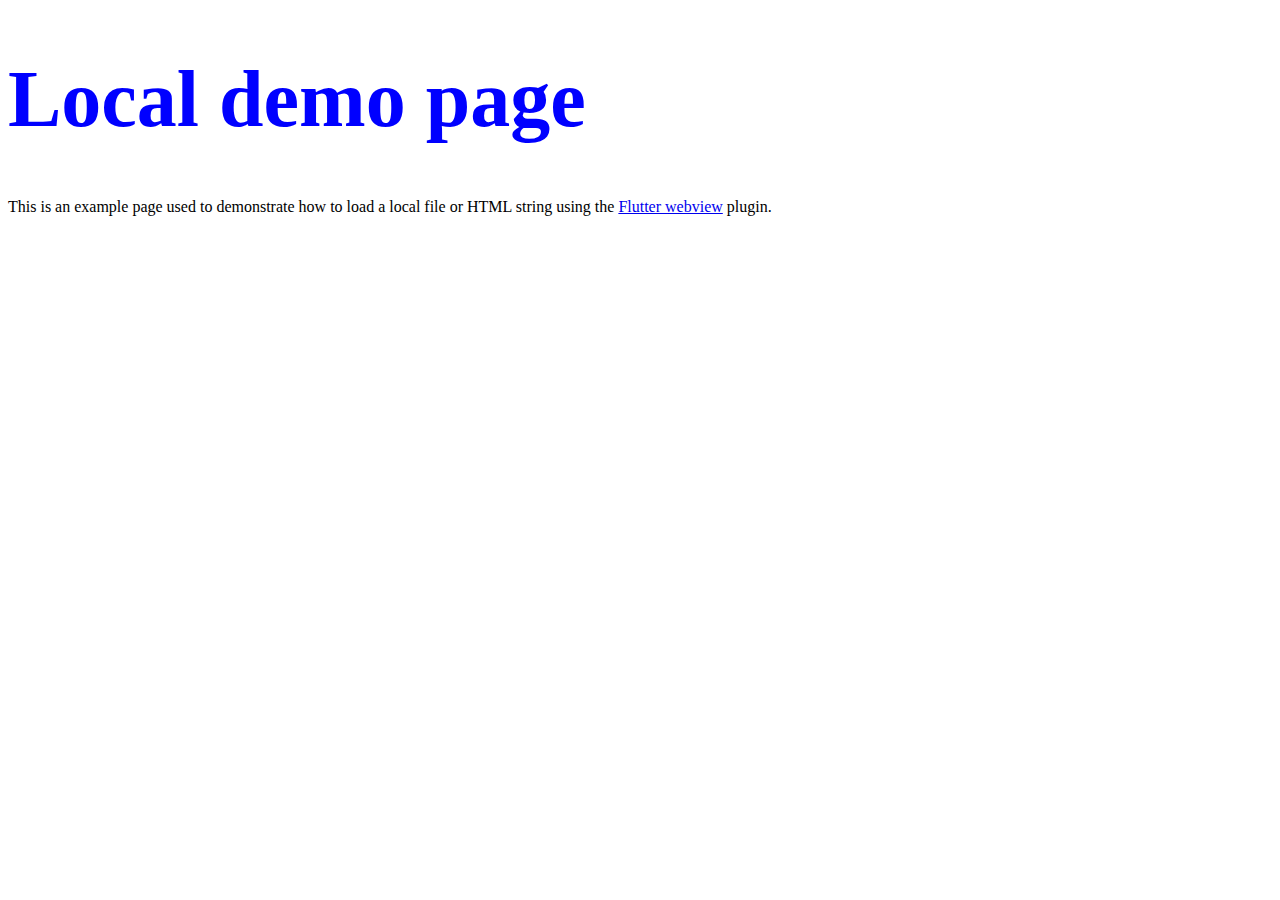
<file: assets/www/index.html>
<!DOCTYPE html>
<!-- Copyright 2013 The Flutter Authors. All rights reserved.
Use of this source code is governed by a BSD-style license that can be
found in the LICENSE file. -->
<html lang="en">
  <head>
    <title>Load file or HTML string example</title>
    <link rel="stylesheet" href="styles/style.css" />
  </head>
  <body>
    <h1>Local demo page</h1>
    <p>
      This is an example page used to demonstrate how to load a local file or
      HTML string using the
      <a href="https://pub.dev/packages/webview_flutter">Flutter webview</a>
      plugin.
    </p>
  </body>
</html>
</file>
<file: assets/www/styles/style.css>
h1 {
  color: blue;
  font-size: 5rem;
}
</file>
